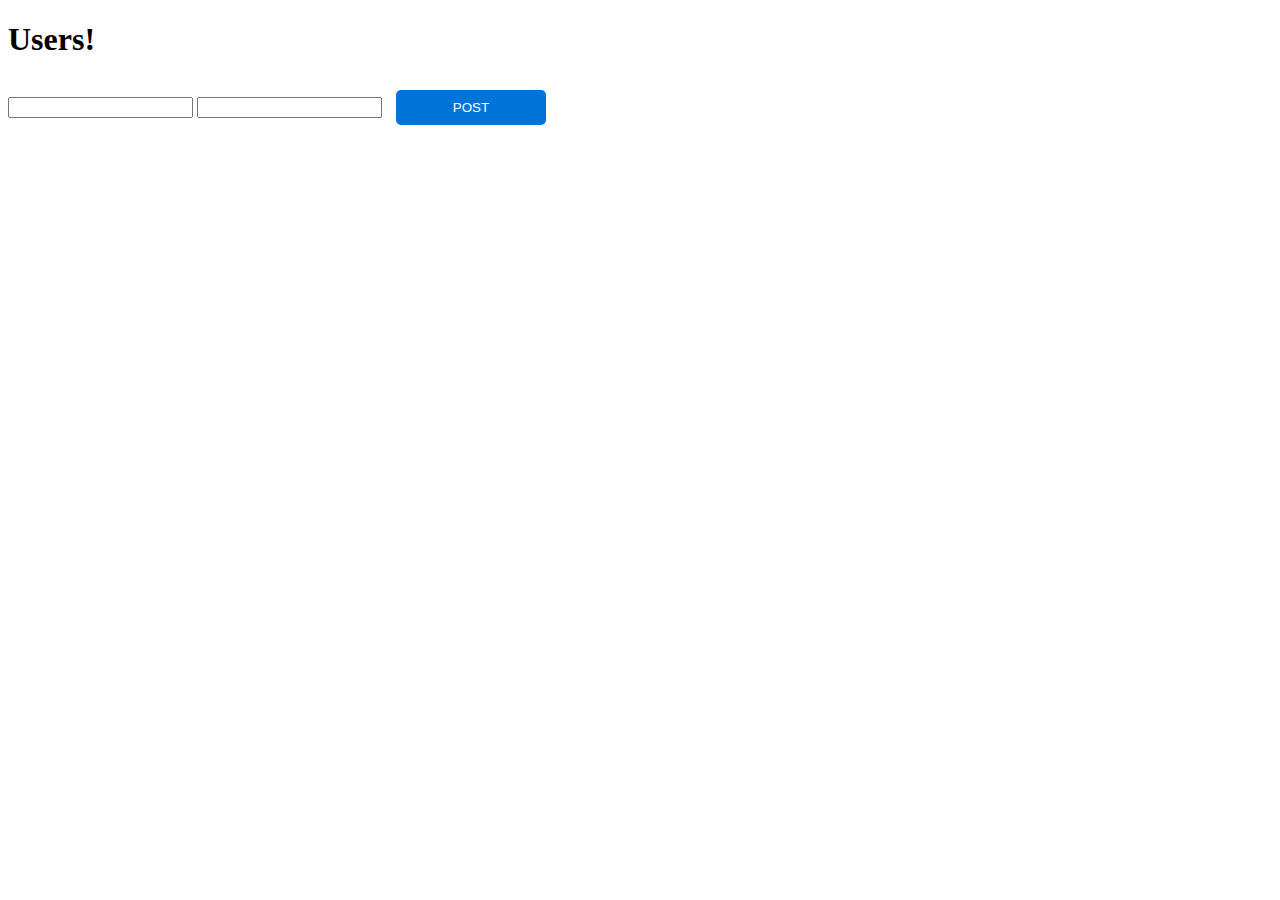
<file: FetchApi-excersise/index.html>
<!DOCTYPE html>
<html lang="en">
<head>
    <meta charset="UTF-8">
    <meta name="viewport" content="width=device-width, initial-scale=1.0">
    <title>Document</title>
    <style>
        #button {
            display: inline;
            width: 150px;
            margin: 10px;
            padding: 10px;
            background-color: #0074D9;
            color: #FFFFFF;
            border: none;
            border-radius: 5px;
        }
    </style>
</head>
<body>
    <h1>Users!</h1>
    <div id="users"></div>
    <div id="messages"></div>
    <form action="">
        <input type="text" id="title">
        <input type="text" id="body">
        <input type="button" id="button" value="POST" onclick="createPost()">
    </form>
    <script src="fetch.js"></script>
</body>
</html>
</file>
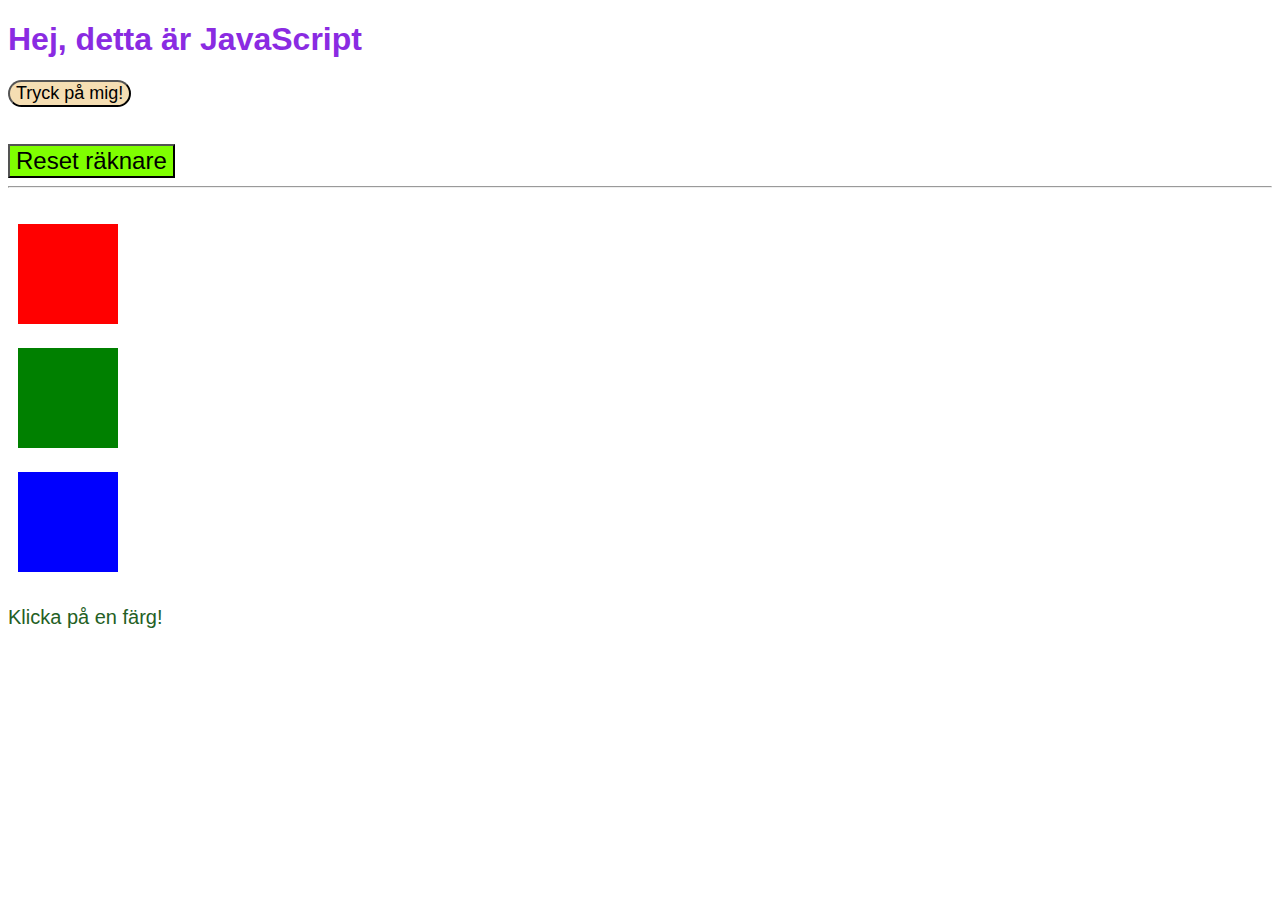
<file: js-excersise/index.html>
<!DOCTYPE html>
<html lang="en">
<head>
    <meta charset="UTF-8">
    <meta name="viewport" content="width=device-width, initial-scale=1.0">
    <title>JavaScript</title>
    <link rel="stylesheet" href="style.css">
</head>
<body>
    <h1>Hej, detta är JavaScript</h1>
    <button id="minKnapp">Tryck på mig!</button>
    <p id="minParagraf"></p>
    <br>
    <button id="resetKnapp">Reset räknare</button>
    <hr>
    <br>
    <div id="red" class="color-box"></div>
    <br>
    <div id="green" class="color-box"></div>
    <br>
    <div id="blue" class="color-box"></div>
    <br>
    <p id="color-info">Klicka på en färg!</p>
    <br>
    <p id="color-info"></p>
    <script src="index.js"></script>
</body>
</html>
</file>
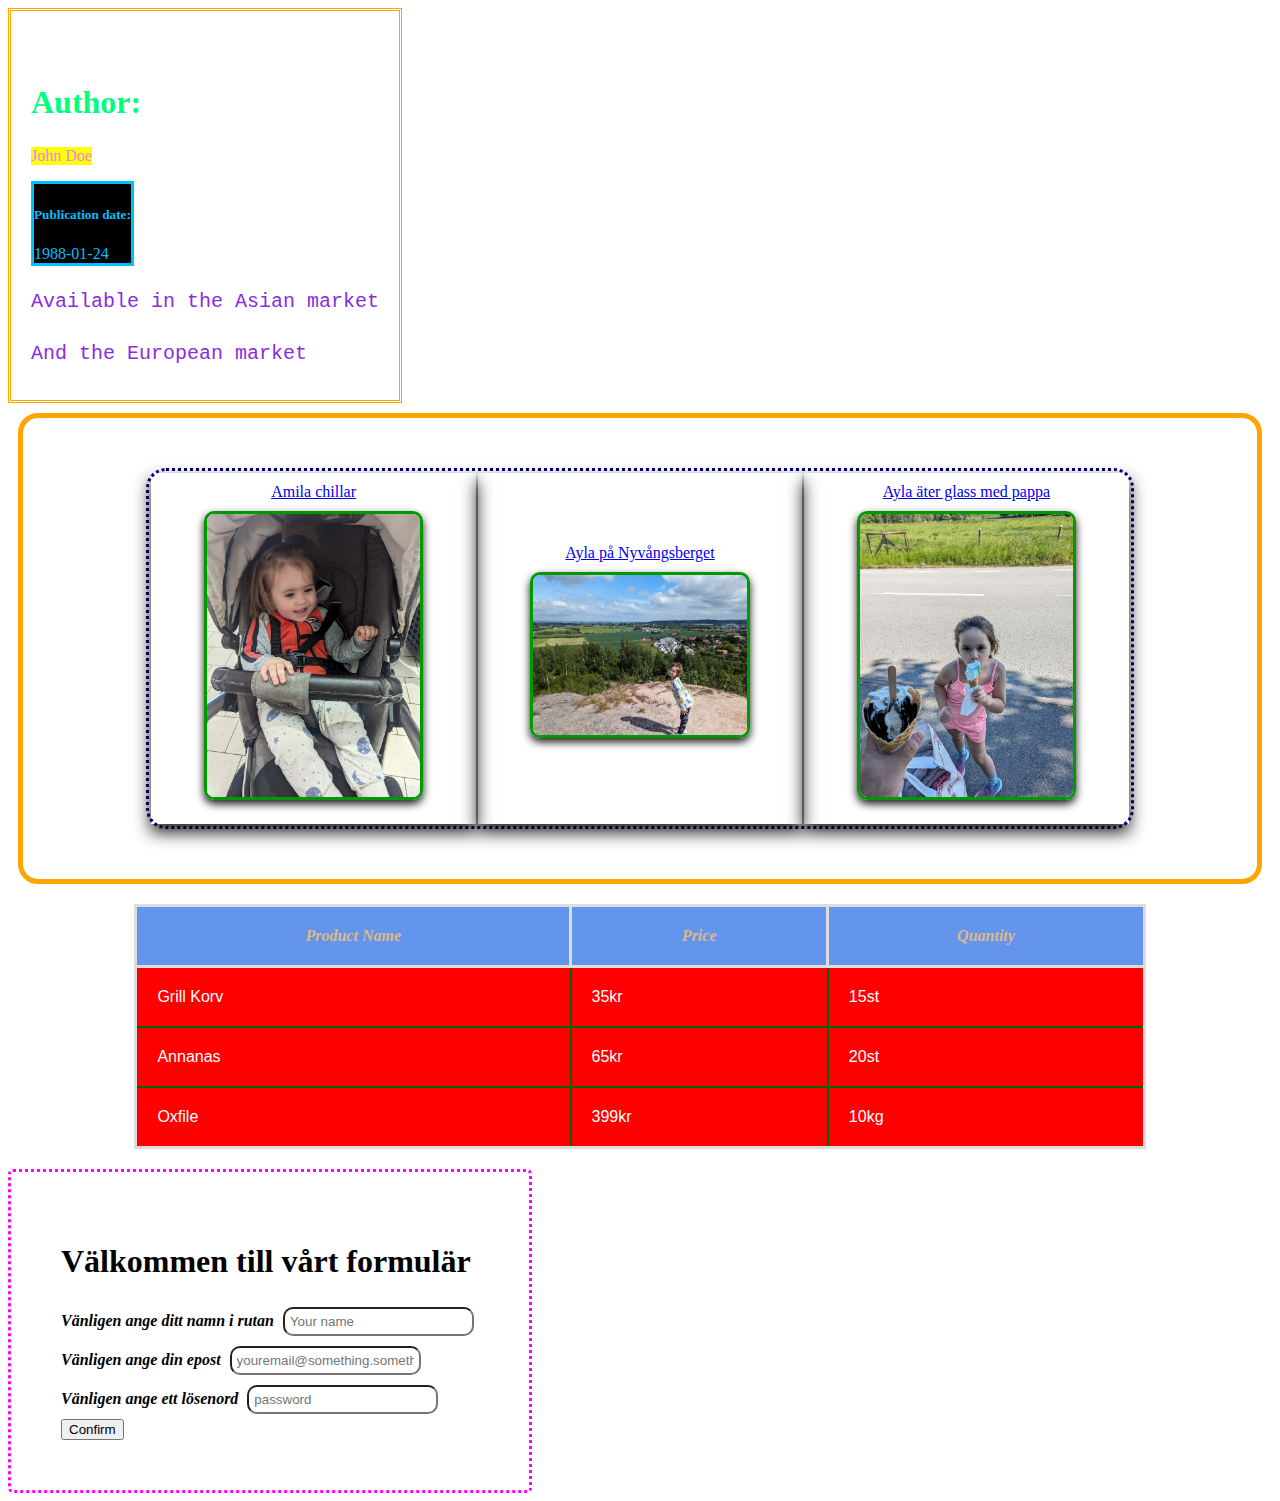
<file: html-excersise/HTML-elements-excersis/index.html>
﻿<!DOCTYPE html>
<html>
<head>
<link rel="stylesheet" href="../../css-excersise/style.css">
<title><h2>Library</h2></title>
</head>
<body>
<article>
    <h5 id="articleHeading">Author:</h5>
    <p id="author">John Doe</p>
    <div id="pubDate">
        <h5>Publication date:</h5>
        <time>1988-01-24</time>
    </div>
    <p class="inArticle">Available in the Asian market</p>
    <p class="inArticle">And the European market</p>
</article>
<div class="table-wrapper">
    <table id="family-table">
        <tbody class="photoRam">
            <tr>
                <td style="padding: 10px; text-align: center">
                    <a href="./Amila-chillar.jpg" target="_blank">Amila chillar <br /> <img src="./Amila-chillar.jpg" class="thumbnail" /></a>
                </td>
                <td style="padding: 10px; text-align: center">
                    <a href="./Ayla-pa-nyvangsberget.jpg" target="_blank">Ayla på Nyvångsberget <br /> <img src="./Ayla-pa-nyvangsberget.jpg" class="thumbnail" /></a>
                </td>
                <td style="padding: 10px; text-align: center">
                    <a href="./Ayla-ater-glass-med-pappa.jpg" target="_blank">Ayla äter glass med pappa <br /> <img src="./Ayla-ater-glass-med-pappa.jpg" class="thumbnail" /></a>
                </td>
            </tr>
        </tbody>
    </table>
</div>
<table id="excersise-table">
    <tr id="table-header">
        <th><b><i>Product Name</i></b></th>
        <th><b><i>Price</i></b></th>
        <th><b><i>Quantity</i></b></th>
    </tr>
    <tr>
        <td id="products">Grill Korv</td>
        <td id="products">35kr</td>
        <td id="products">15st</td>
    </tr>
    <tr>
        <td id="products">Annanas</td>
        <td id="products">65kr</td>
        <td id="products">20st</td>
    </tr>
    <tr>
        <td id="products">Oxfile</td>
        <td id="products">399kr</td>
        <td id="products">10kg</td>
    </tr>
</table>
<form class="form1">
    <h1 id="h1title">Välkommen till vårt formulär</h1>
    <div class="form-group">
        <label for="name"><i><b>Vänligen ange ditt namn i rutan</b></i></label>
        <input type="text" id="name" name="name" placeholder="Your name" />
        <br />
        <label for="email"><i><b>Vänligen ange din epost</b></i></label>
        <input type="email" id="email" name="email" placeholder="youremail@something.something" />
        <br />
        <label for="password"><i><b>Vänligen ange ett lösenord</b></i></label>
        <input type="password" id="password" name="password" placeholder="password" />
    </div>
    <button type="submit">Confirm</button>
</form>
</body>
</html>
</file>
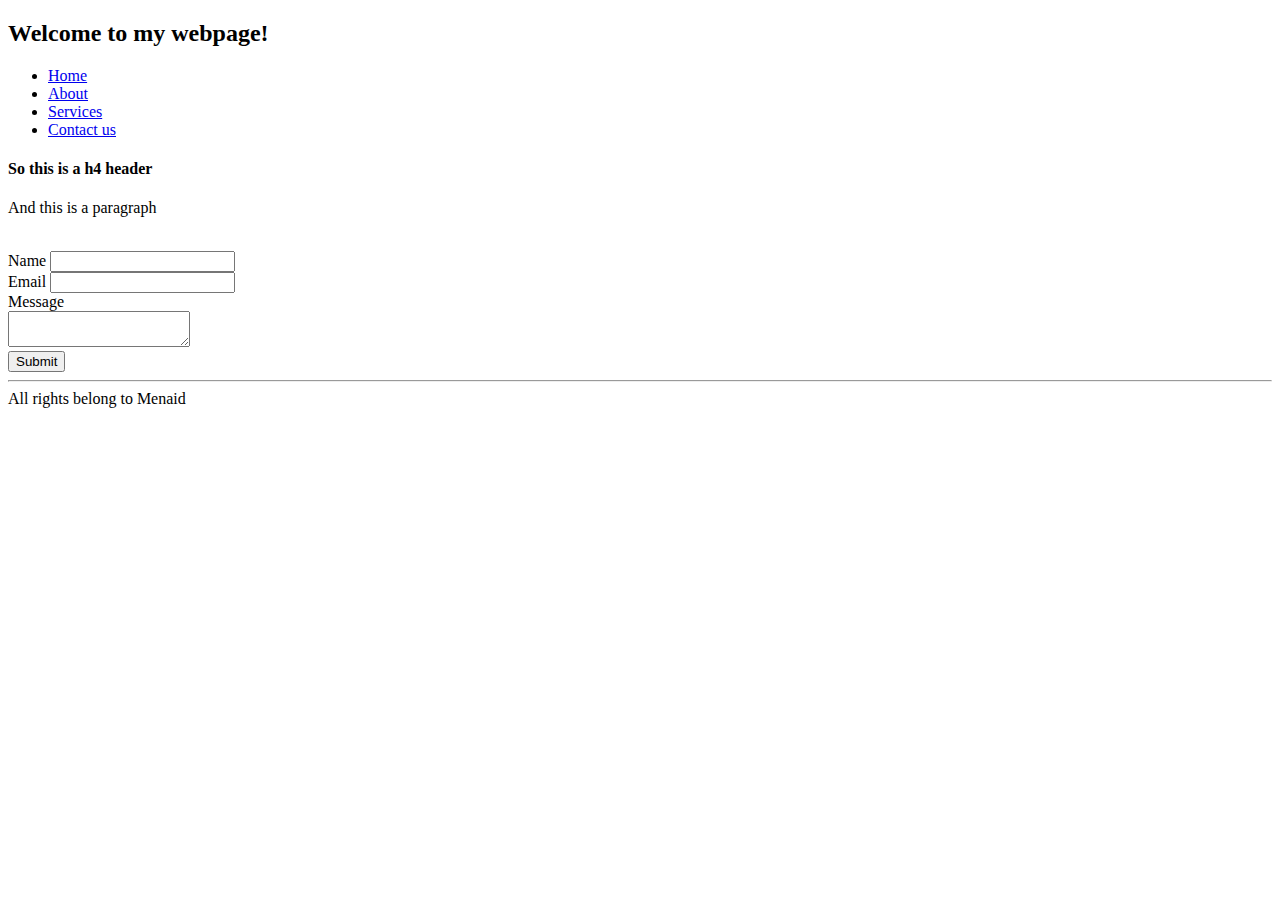
<file: html-excersise/HTML-structures-excersise/index.html>
﻿
<!DOCTYPE html>
<html>
<head>
    <title><h1>This is the title for this page</h1></title>
</head>
<body>
    <header>
        <h2>Welcome to my webpage!</h2>
        <nav>
            <ul>
                <li><a href="index.html">Home</a></li>
                <li><a href="#">About</a></li>
                <li><a href="#">Services</a></li>
                <li><a href="#">Contact us</a></li>
            </ul>
        </nav>
    </header>
    <main>
        <h4>So this is a h4 header</h4>
        <p>And this is a paragraph</p>
        <form>
            <br />
            <label for="name">Name</label>
            <input type="text" id="name" name="username" required>
            <br />
            <label for="email">Email</label>
            <input type="email" id="email" name="email" required>
            <br />
            <label for="message">Message</label>
            <br/>
            <textarea id="message" name="message" required></textarea>
            <br />
            <input type="submit" name="Submit" />
        </form>
    </main>
    <hr/>
    <footer>All rights belong to Menaid</footer>
</body>
</html>
</file>
<file: js-excersise/style.css>
h1 {
font-family: 'Franklin Gothic Medium', 'Arial Narrow', Arial, sans-serif;
color: blueviolet;
}

#minKnapp  {
    border-radius: 15px;
    font-size: large;
    background-color: wheat;
}

#minKnapp:hover {
    background-color: cyan;
    box-shadow: 5px 5px 20px rgba(20, 180, 50, 0.9);
}

#resetKnapp {
    background-color: chartreuse;
    font-size: x-large;
}

#resetKnapp:hover {
    background-color: rebeccapurple;
    box-shadow: 5px 5px 20px rgba(0, 0, 0, 0.9);
}

p {
    font-family: 'Gill Sans', 'Gill Sans MT', Calibri, 'Trebuchet MS', sans-serif;
    font-size: larger;
    color: #245f24;
}

.counter {
    color: red;
}

.color-box {
    width: 100px;
    height: 100px;
    margin: 10px;
    display: inline-block;
}

#red {
    background-color: red;
}

#green {
    background-color: green;
}

#blue {
    background-color: blue;
}

#color-info {
    font-family: Arial, sans-serif;
    font-size: 20px;
    margin-top: 20px;
}
</file>
<file: css-excersise/style.css>
﻿

.table-wrapper {
    border: solid 5px orange;
    border-radius: 20px;
    margin: 10px;
}

#family-table {
    width: 80%;
    margin: 50px auto;
    text-align: center;
    border: dotted 3px navy;
    border-radius: 20px;
}


.photoRam img.thumbnail {
    border-radius: 10px;
    border: 3px solid #090;
    margin: 10px;
    box-shadow: 0 4px 8px rgba(0, 0, 0, 0.9);
    transition: all 0.3s ease-in-out;
}

.photoRam img.thumbnail:hover {
    transform: scale(1.1) rotate(15deg);
    border-color: turquoise;
    box-shadow: 5px 3px 8px 16px rgba(0, 100, 200, 0.9);
}

.thumbnail {
    width: 70%;
    height: auto;
}


#family-table td {
    width: 33.33%;
    box-shadow: 0 8px 16px rgba(0, 0, 0, 0.9);
}


#excersise-table {
    border-collapse: collapse;
    width: 80%;
    margin: 20px auto;
    border: 3px solid #ddd;
}

    #excersise-table th {
        background-color: cornflowerblue;
        color: burlywood;
        border: 3px solid #ddd;
        font-family: cursive;
        padding: 20px;
        font-size: medium;
    }

    #excersise-table td {
        background-color: red;
        color: white;
        padding: 20px;
        border: 2px solid #006400;
        font-family: sans-serif;
    }

    #excersise-table tr:hover td {
        background-color: #333;
        color: #00ff7f;
    }


article {
    border: double;
    border-color: orange;
    padding: 20px;
    display: inline-block;
}

article {
    border: double;
    border-color: orange;
    padding: 20px;
    display: inline-block;
}

.inArticle {
    font-family: monospace;
    font-size: x-large;
    line-height: 1.6;
    color: blueviolet;
    margin-bottom: 10px;
}

#articleHeading {
    font-size: 32px;
    margin-bottom: 10px;
    color: #00ff7f;
}

#author {
    background-color: yellow;
    display: inline-block;
    color: violet;
}

#pubDate {
    font-family: revert;
    font-palette: dark;
    font-size: unset;
    color: #00bfff;
    border: solid;
    width: fit-content;
    background-color: black;
}

.form1 {
    padding: 50px;
    display: inline-block;
    border: dotted;
    border-color: magenta;
    border-radius: 5px;
    transition: background-color 0.3s ease;
    box-sizing: border-box;
    justify-content: center;
    align-content: center;
}


.form-group {
    font-family: cursive;
}

input {
    margin: 5px;
    padding: 5px;
    border-radius: 10px;
}
</file>
